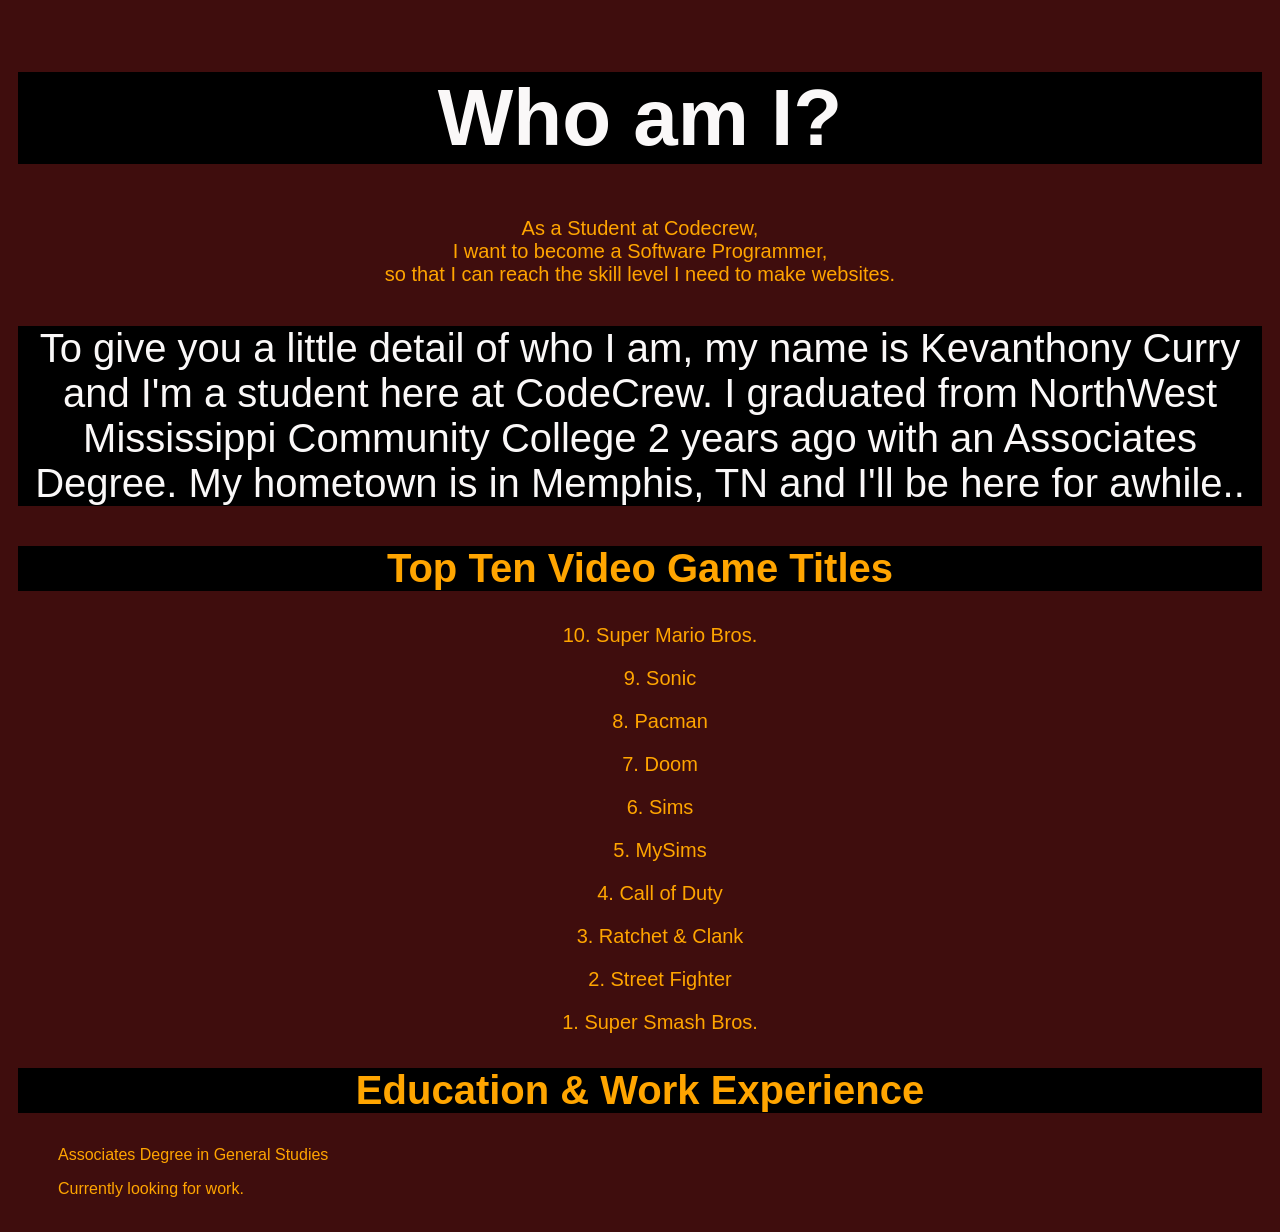
<file: index.html>
<!DOCTYPE html>
<html>

<head>
  <meta charset="utf-8">
  <meta name="viewport" content="width=device-width">
  <title>About Kevanthony</title>
  <link href="CSSAuction.css" rel="stylesheet"
  type="text/css" />
</head>

<body>

  <h1>  Who am I? </h1>

   <body>  
   <div> As a Student at Codecrew, </div>
     <div> I want to become a Software Programmer, </div>
      <div> so that I can reach the skill level I need to make websites. </div>

 <p> To give you a little detail of who I am, my name is Kevanthony Curry and I'm a student here at CodeCrew.
  I graduated from NorthWest Mississippi Community College 2 years ago with an Associates Degree. My hometown is in Memphis, TN and I'll be here for awhile..
</p> 

<h2> Top Ten Video Game Titles </h2>

<ol> 10. Super Mario Bros. </ol>
<ol> 9. Sonic </ol>
<ol> 8. Pacman </ol>
<ol> 7. Doom </ol>
<ol> 6. Sims </ol>
<ol> 5. MySims </ol>
<ol> 4. Call of Duty </ol>
<ol> 3. Ratchet & Clank </ol>
<ol> 2. Street Fighter </ol>
<ol> 1. Super Smash Bros.</ol>

<h2> Education & Work Experience </h2>

<ul> Associates Degree in General Studies </ul>
<ul> Currently looking for work.</ul>


    <script src="Untitled-3.js"></script>
</body>
</body>

</html>
</file>
<file: CSSAuction.css>
body{font-family: -apple-system, BlinkMacSystemFont, 'Segoe UI', Roboto, Oxygen, Ubuntu, Cantarell, 'Open Sans', 'Helvetica Neue', sans-serif; font-style: inherit;
    color:orange; background-size: 10pt;background-color: rgb(63, 13, 13); padding: 40px; padding: 20px; text-decoration-style:wavy; padding: 10px;}
    
    h1{font-family: -apple-system, BlinkMacSystemFont, 'Segoe UI', Roboto, Oxygen, Ubuntu, Cantarell, 'Open Sans', 'Helvetica Neue', sans-serif;color:rgb(250, 248, 248);text-align: center; font-size: 80px; backdrop-filter: initial;
    text-align: center; background-color: rgb(0, 0, 0);}
    
    h2{font-family: -apple-system, BlinkMacSystemFont, 'Segoe UI', Roboto, Oxygen, Ubuntu, Cantarell, 'Open Sans', 'Helvetica Neue', sans-serif;text-align: center;font-size: 40px;background-color: rgb(0, 0, 0);}
    
    h3{font-family: -apple-system, BlinkMacSystemFont, 'Segoe UI', Roboto, Oxygen, Ubuntu, Cantarell, 'Open Sans', 'Helvetica Neue', sans-serif;text-align: center;font-size: 20px; padding-bottom: 40px;}
    
    img{padding-left: 140px; padding-bottom: 140px; height: 530px;}
    
    p{font-family: -apple-system, BlinkMacSystemFont, 'Segoe UI', Roboto, Oxygen, Ubuntu, Cantarell, 'Open Sans', 'Helvetica Neue', sans-serif;color:rgb(250, 248, 248);text-align: center; font-size: 40px; backdrop-filter: initial;
        text-align: center; background-color: rgb(0, 0, 0);}
    
    footer{font-family: -apple-system, BlinkMacSystemFont, 'Segoe UI', Roboto, Oxygen, Ubuntu, Cantarell, 'Open Sans', 'Helvetica Neue', sans-serif;color:rgb(250, 248, 248);text-align: center; font-size: 80px; backdrop-filter: initial;
        text-align: center; background-color: rgb(66, 66, 63);}
    
    p1{font-family: -apple-system, BlinkMacSystemFont, 'Segoe UI', Roboto, Oxygen, Ubuntu, Cantarell, 'Open Sans', 'Helvetica Neue', sans-serif;color:rgb(247, 1, 255);text-align: center; font-size: 80px; backdrop-filter: initial;
        text-align: center; background-color: rgb(0, 0, 0);}
    
    p2{font-family: -apple-system, BlinkMacSystemFont, 'Segoe UI', Roboto, Oxygen, Ubuntu, Cantarell, 'Open Sans', 'Helvetica Neue', sans-serif;color:rgb(0, 0, 0);text-align: center; font-size: 80px; backdrop-filter: initial;
        text-align: center; background-color: rgb(255, 255, 255);}
    
    p3{font-family: -apple-system, BlinkMacSystemFont, 'Segoe UI', Roboto, Oxygen, Ubuntu, Cantarell, 'Open Sans', 'Helvetica Neue', sans-serif;color:rgb(0, 0, 0);text-align: center; font-size: 80px; backdrop-filter: initial;
        text-align: center; background-color: rgb(112, 112, 9);}
    
    p4{font-family: -apple-system, BlinkMacSystemFont, 'Segoe UI', Roboto, Oxygen, Ubuntu, Cantarell, 'Open Sans', 'Helvetica Neue', sans-serif;color:rgb(10, 165, 43);text-align: center; font-size: 80px; backdrop-filter: initial;
        text-align: center; background-color: rgb(12, 110, 190);}

    ol{text-align: center; font-size: 20px;}

    div{text-align: center; font-size: 20px;}
</file>
